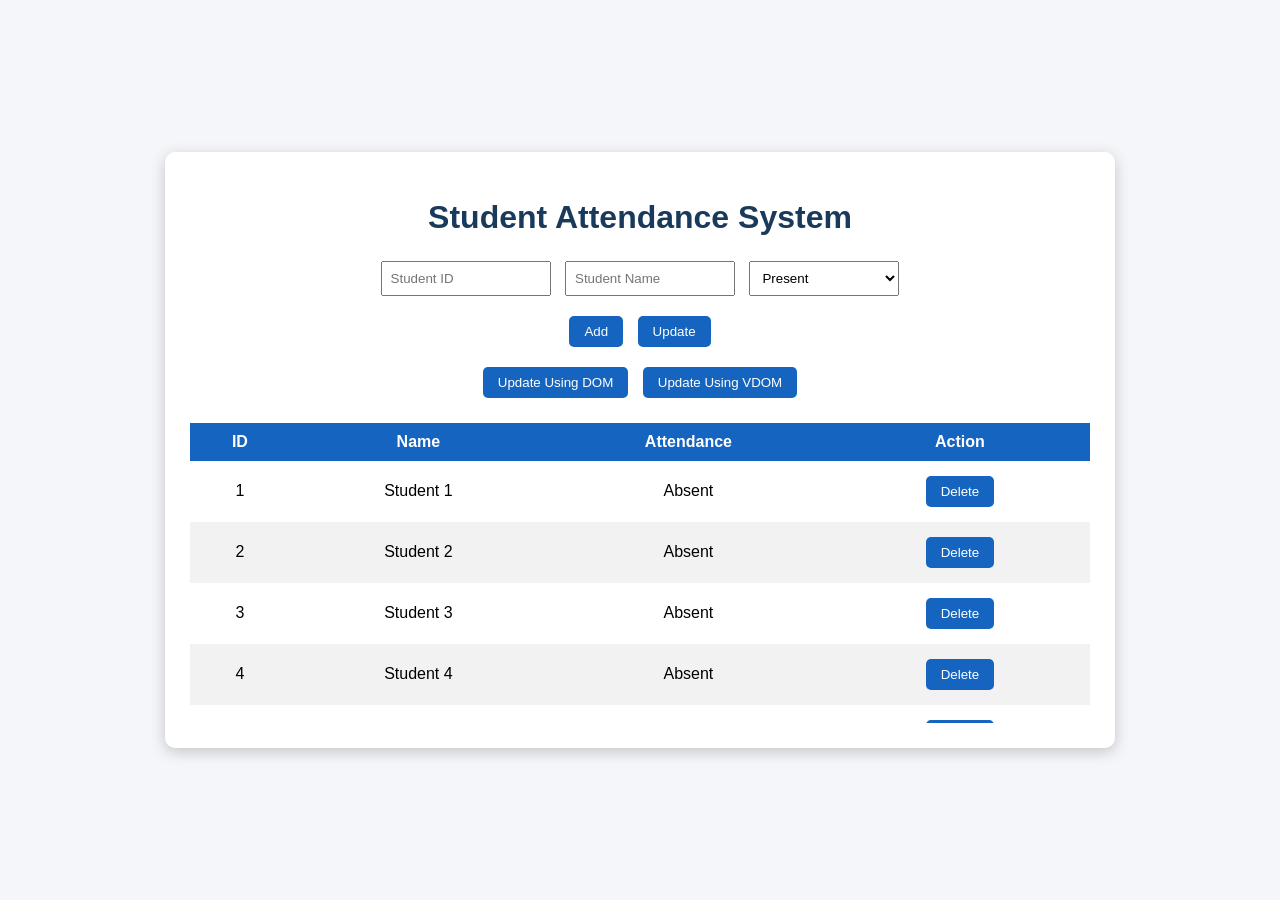
<file: week 1/index.html>
<!DOCTYPE html>
<html>
<head>
<title>Student Attendance System</title>
<link rel="stylesheet" href="style.css">

</head>
<body>
<div class="container">
    <script src="script.js"></script>
<h1>Student Attendance System</h1>
<!-- Form Section -->
<div class="form">
<input type="number" id="id" placeholder="Student ID">
<input type="text" id="name" placeholder="Student Name">
<select id="status">
<option value="true">Present</option>
<option value="false">Absent</option>
</select>
<div class="btn-group">
<button onclick="addStudent()">Add</button>
<button onclick="updateStudent()">Update</button>
</div>
</div>
<!-- DOM vs VDOM Buttons -->
<div class="btn-group">
<button onclick="updateDOM()">Update Using DOM</button>
<button onclick="updateVDOM()">Update Using VDOM</button>
</div>
<!-- Table Section -->
<div class="table-container">
<table>
<thead>
<tr>
<th>ID</th>
<th>Name</th>
<th>Attendance</th>
<th>Action</th>
</tr>
</thead>
<tbody id="tableBody">
<!-- Data comes from script.js -->
</tbody>
</table>
</div>
</div>
</file>
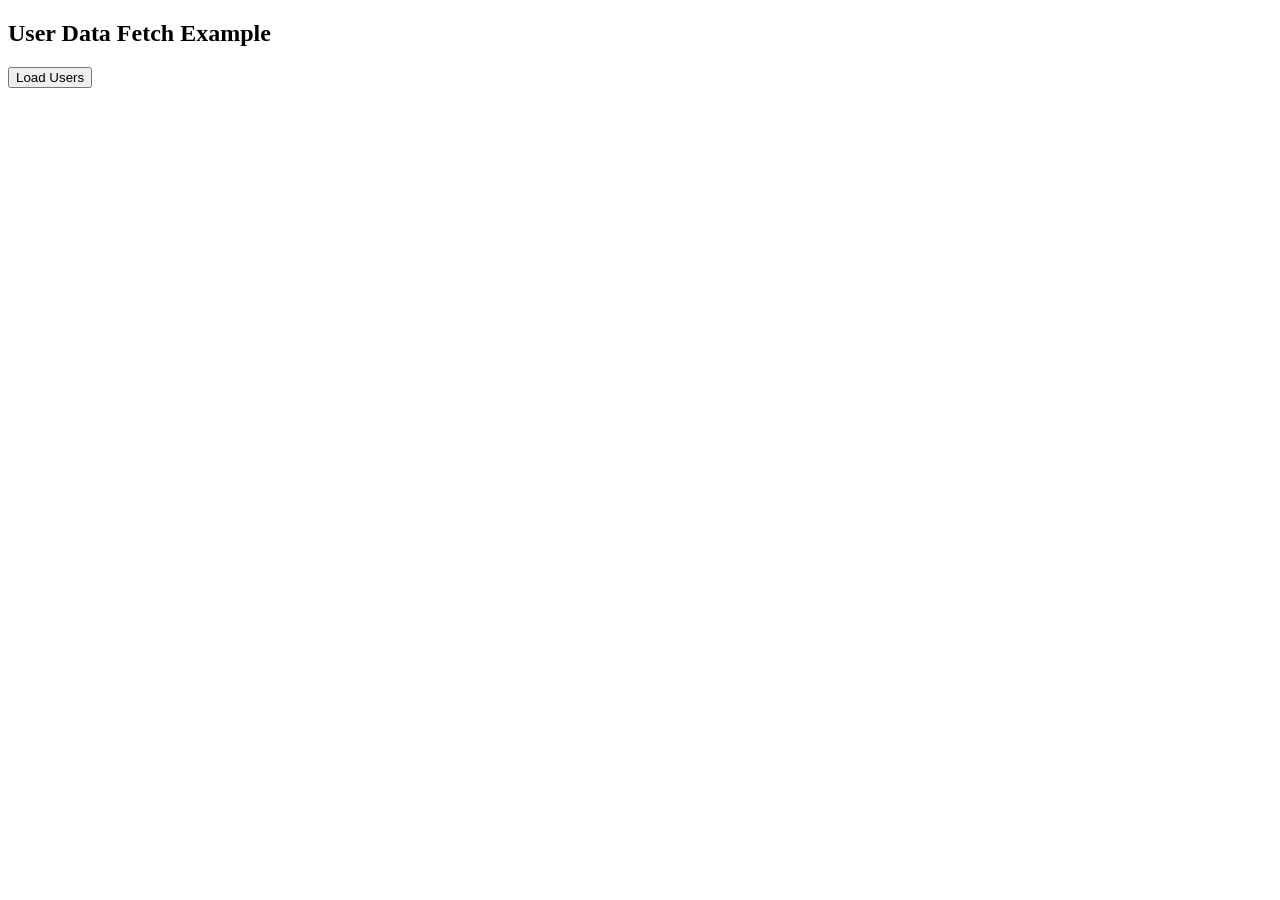
<file: week 4/index.html>
<!DOCTYPE html>
<html lang="en">
<head>
    <title>User Management App</title>
</head>
<body>
    <h2>User Data Fetch Example</h2>
    <button onclick="loadUsers()">Load Users</button>
    <ul id="userList"></ul>
    <script src="app.js"></script>
</body>
</html
</file>
<file: week 1/style.css>
body {
font-family: Arial;
background: #f4f6f9;
margin: 0;
height: 100vh;
display: flex;
justify-content: center; /* horizontal center */
align-items: center; /* vertical center */
}
/* Main container */
.container {
width: 90%;
max-width: 900px;
background: white;
padding: 25px;
border-radius: 10px;
box-shadow: 0px 4px 15px rgba(0,0,0,0.2);
text-align: center;
}
/* Heading */
h1 {
color: #1a3a5c;
margin-bottom: 20px;
}
/* Form inputs */
.form input, .form select {
padding: 8px;
margin: 5px;
width: 150px;
}
/* Button group */
.btn-group {
margin-top: 10px;
}
/* Buttons */
button {
padding: 8px 15px;
margin: 5px;
background: #1565C0;
color: white;
border: none;
cursor: pointer;
border-radius: 5px;
}
button:hover {
background: #0D47A1;
}
/* Table container */
.table-container {
margin-top: 20px;
max-height: 300px;
overflow-y: auto; /* scroll for large data */
}
/* Table styling */
table {
width: 100%;
border-collapse: collapse
}
th, td {
padding: 10px;
text-align: center;
}
th {
background: #1565C0;
color: white;
}
tr:nth-child(even) {
background: #f2f2f2;
}
/* Highlight updates */
.updated {
background-color: yellow !important;
}
</file>
